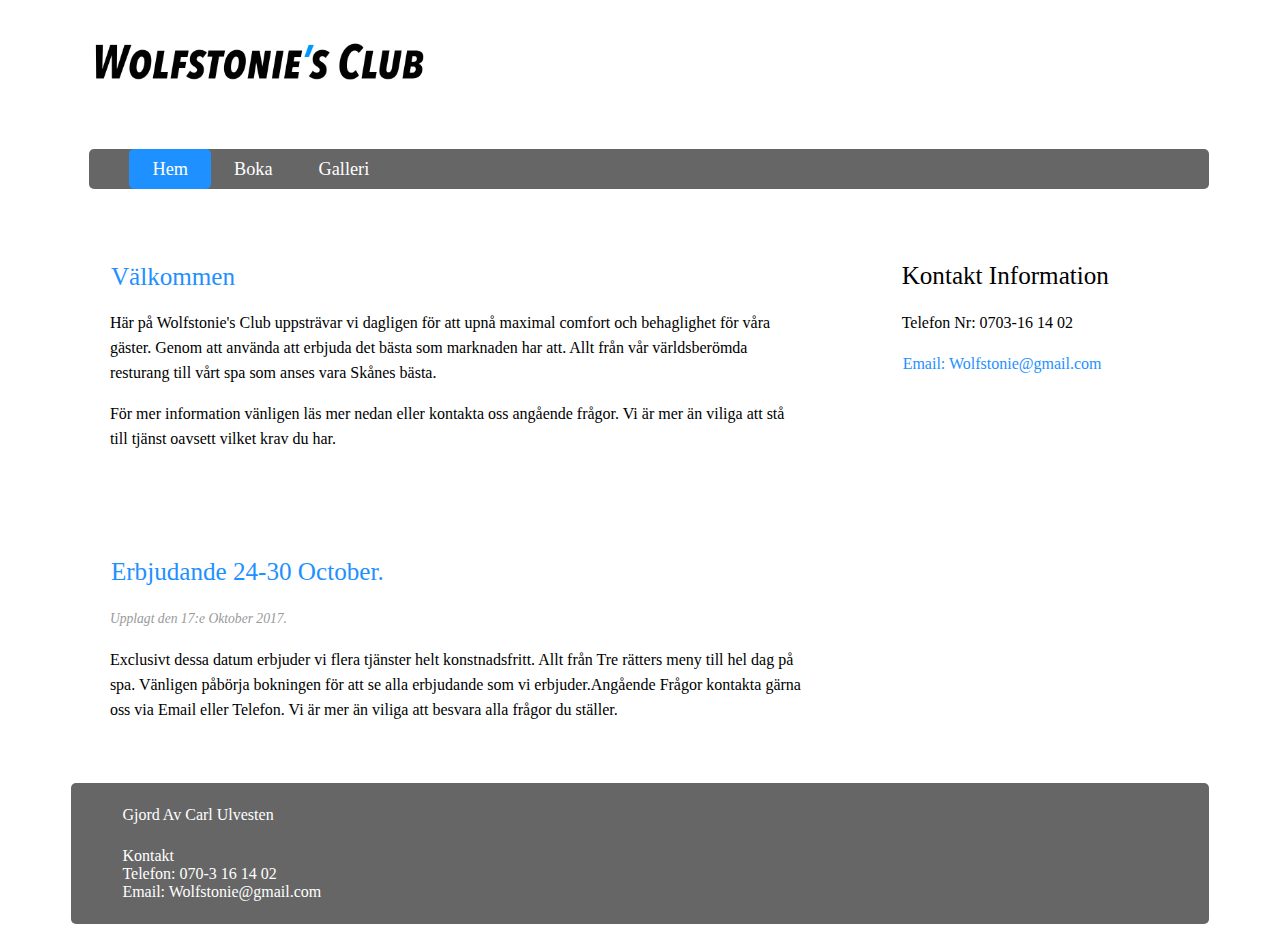
<file: index.html>
<!DOCTYPE html>
<html lang="en">
<head>
	<title>Wolfstonie's Club</title>
	<meta charset="utf-8" />
	
	<link rel="stylesheet" href="style.css" type="text/css" />
	<meta name="viewport" content="width=device-width, initial-scale=1.0">

</head>

<body class="body">
	<div class="huvud">
	<header class="mainHeader">
		<img src="img/Loga.jpg" id="logo">
		<nav><ul>
			<li class="active"><a href="index.html">Hem</a></li>
			<li><a href="Boka.html">Boka</a></li>
			<li><a href="Galleri.html">Galleri</a></li>
			
            
		</ul></nav>
	</header>
		
	<div class="mainContent">
		<div class="content">	
				<article class="topcontent">	
					<header>
						<h2><a href="#" rel="bookmark" title="Permalink to this POST TITLE">Välkommen</a></h2>
					</header>
					
					<footer>
						<p class="post-info"></p>
					</footer>
					
					<content>
						<p>Här på Wolfstonie's Club uppsträvar vi dagligen för att upnå maximal comfort och behaglighet för våra gäster. Genom att använda att erbjuda det bästa som marknaden har att. Allt från vår världsberömda resturang till vårt spa som anses vara Skånes bästa. </p>
						<p>För mer information vänligen läs mer nedan eller kontakta oss angående frågor. Vi är mer än viliga att stå till tjänst oavsett vilket krav du har. </p>
					</content>
					
				</article>
            

				<article class="bottomcontent">	
					<header>
						<h2><a href="#" rel="bookmark" title="Permalink to this POST TITLE">Erbjudande 24-30 October.</a></h2>
					</header>

					<footer>
						<p class="post-info">Upplagt den 17:e Oktober 2017.</p>
					</footer>
					
					<content>
						<p>Exclusivt dessa datum erbjuder vi flera tjänster helt konstnadsfritt. Allt från Tre rätters meny till hel dag på spa. Vänligen påbörja bokningen för att se alla erbjudande som vi erbjuder.Angående Frågor kontakta gärna oss via Email eller Telefon. Vi är mer än viliga att besvara alla frågor du ställer. </p>
					</content>
				
				</article>
		</div>
			
				<aside class="top-sidebar">
					<article>
					<h2>Kontakt Information</h2>
					<p>Telefon Nr: 0703-16 14 02 <br>
                        </p>
                        <a href="Wolfstonie@gmail.com">Email: Wolfstonie@gmail.com</a>
				    </article>
				</aside>

				
				<aside class="middle-sidebar">
					<article>
					<h2></h2>
					<p></p>
				    </article>
				</aside>				

				<aside class="bottom-sidebar">
					<article>
					<h2></h2>
					<p></p>
				    </article>
				</aside>	
	</div>
	
	<footer class="mainFooter">
		<p>Gjord Av Carl Ulvesten </p>
        <p> Kontakt <br> Telefon: 070-3 16 14 02 <br> Email: Wolfstonie@gmail.com </p>
	</footer>

</body>
</html>
</file>
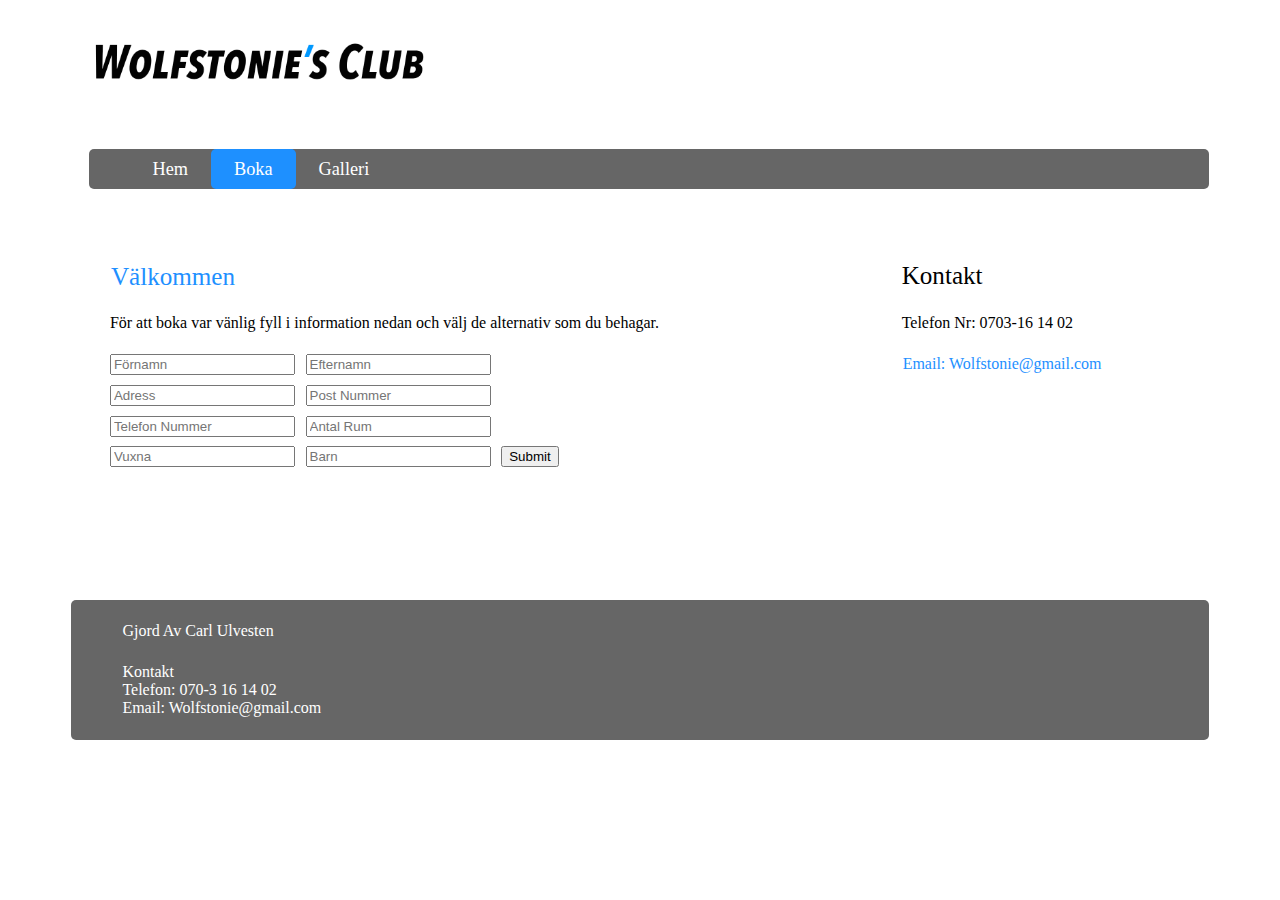
<file: Boka.html>
<!DOCTYPE html>
<html lang="en">
<head>
	<title>Wolfstonie's Club</title>
	<meta charset="utf-8" />
	
	<link rel="stylesheet" href="style.css" type="text/css" />
	<meta name="viewport" content="width=device-width, initial-scale=1.0">

</head>

<body class="body">
    <div class="huvud">
    
	<header class="mainHeader">
		<img src="img/Loga.jpg" id="logo">
		<nav><ul>
			<li><a href="index.html">Hem</a></li>
			<li class="active"><a href="Boka.html">Boka</a></li>
			<li><a href="Galleri.html">Galleri</a></li>
			
            
		</ul></nav>
	</header>
		
	<div class="mainContent">
		<div class="content">	
				<article class="topcontent">	
					<header>
						<h2><a href="#" rel="bookmark" title="Permalink to this POST TITLE">Välkommen</a></h2>
					</header>
					
					<footer>
						<p class="post-info"></p>
					</footer>
					
					<content>
						<p>För att boka var vänlig fyll i information nedan och välj de alternativ som du behagar.</p>
                        <form action="Bokingar.php">
						 <input alt="Förnamn" placeholder="Förnamn">
                        <input placeholder="Efternamn" alt="Efternamn"><br>
                        <input placeholder="Adress"> 
                        <input placeholder="Post Nummer"> <br>
                        <input placeholder="Telefon Nummer" alt="Telefon Nummer">
                            <input placeholder="Antal Rum" alt="Antal Rum">
                            <br>
                            <input list="Vuxna" min="0" max="4" placeholder="Vuxna">
                            <datalist id="Vuxna">
                                <option value="1"></option>
                                <option value="2"></option>
                                <option value="3"></option>
                                <option value="4"></option>
                            
                            </datalist>
                            <input list="Barn" min="0" max="4" placeholder="Barn">
                            <datalist id="Barn">
                                <option value="1"></option>
                                <option value="2"></option>
                                <option value="3"></option>
                                <option value="4"></option>
                            
                            </datalist>
                            <input type="submit" value="Submit">
                            </form>
					</content>
					
				</article>

				<article class="bottomcontent">	
				
				</article>
		</div>
			
				<aside class="top-sidebar">
					<article>
					<h2>Kontakt</h2>
					<p>Telefon Nr: 0703-16 14 02 <br>
                        </p>
                        <a href="Wolfstonie@gmail.com">Email: Wolfstonie@gmail.com</a>
				    </article>
				</aside>
				
				<aside class="middle-sidebar">
					<article>
					<h2></h2>
					<p></p>
				    </article>
				</aside>				

				<aside class="bottom-sidebar">
					<article>
					<h2></h2>
					<p></p>
				    </article>
				</aside>	
	</div>
	
	<footer class="mainFooter">
		<p>Gjord Av Carl Ulvesten </p>
        <p> Kontakt <br> Telefon: 070-3 16 14 02 <br> Email: Wolfstonie@gmail.com </p>
	</footer>
</div>
</body>
</html>
</file>
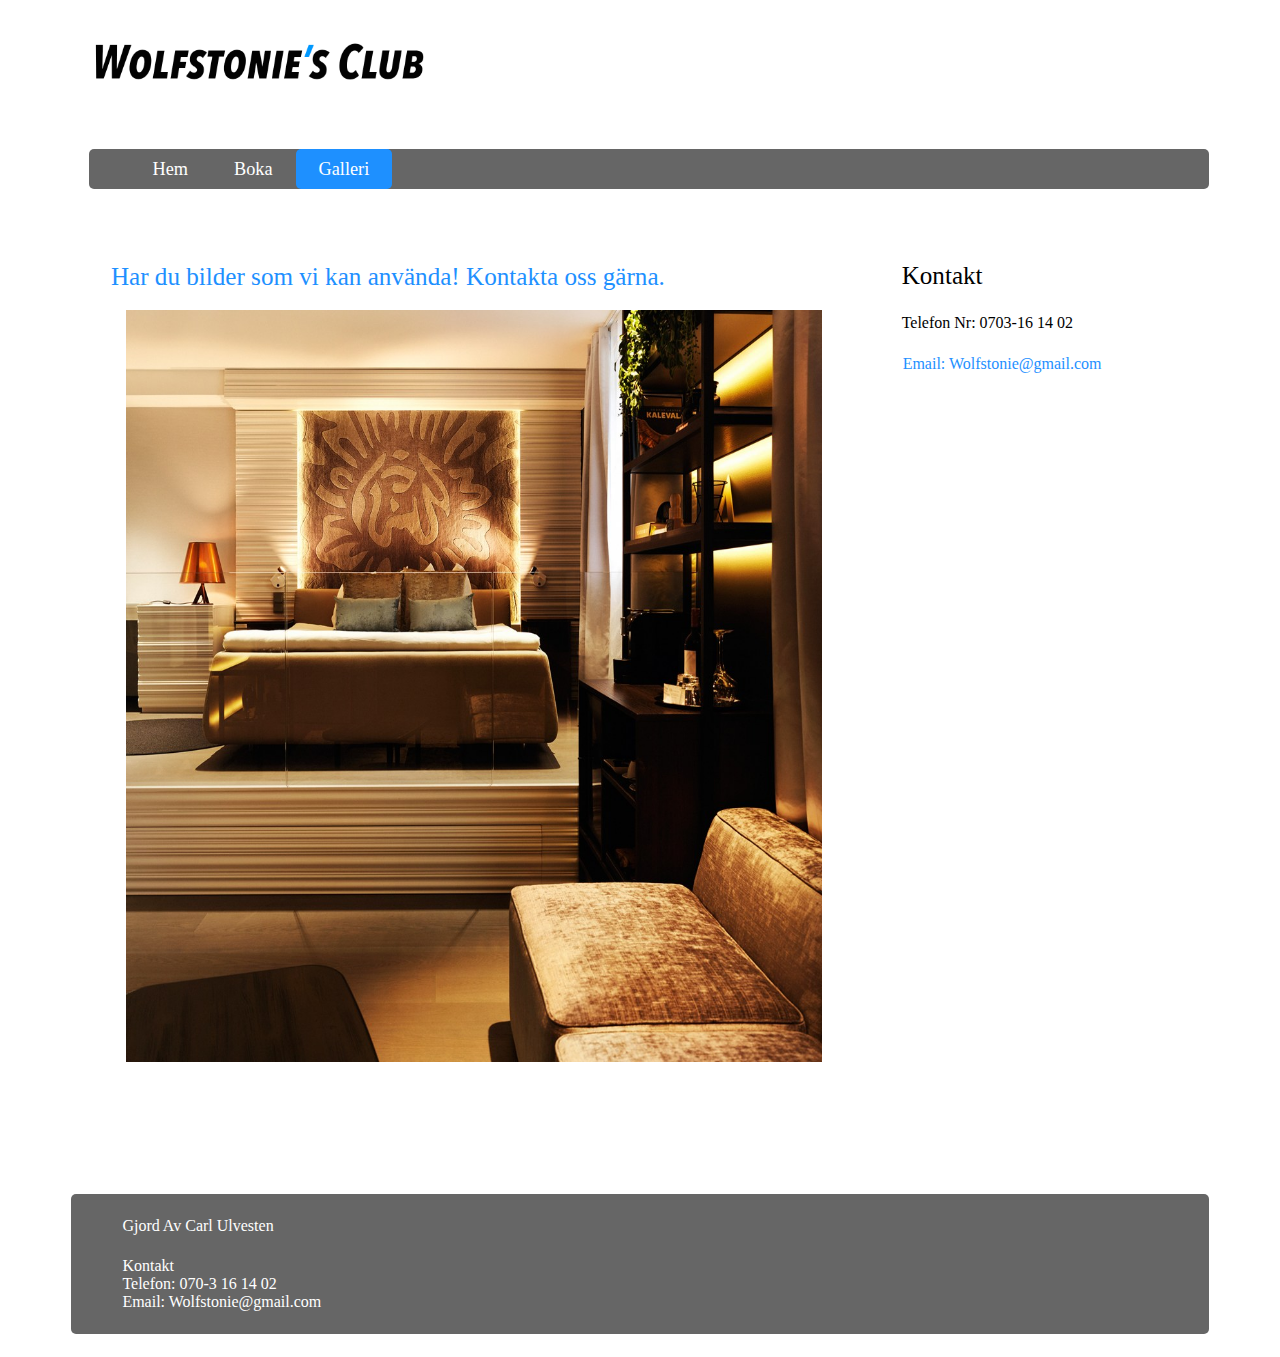
<file: Galleri.html>
<!DOCTYPE html>
<html lang="en">
<head>
	<title>Wolfstonie's Club</title>
	<meta charset="utf-8" />
	
	<link rel="stylesheet" href="style.css" type="text/css" />
	<meta name="viewport" content="width=device-width, initial-scale=1.0">

</head>

<body class="body">
	<div class="huvud">
	<header class="mainHeader">
		<img src="img/Loga.jpg" id="logo">
		<nav><ul>
			<li><a href="index.html">Hem</a></li>
			<li><a href="Boka.html">Boka</a></li>
			<li class="active"><a href="Galleri.html">Galleri</a></li>
			
            
		</ul></nav>
	</header>
		
	<div class="mainContent">
		<div class="content">	
				<article class="topcontent">	
					<header>
						<h2><a href="#" rel="bookmark" title="Permalink to this POST TITLE">Har du bilder som vi kan använda! Kontakta oss gärna.</a></h2>
					</header>
					
					<footer>
						<p class="post-info"></p>
					</footer>
					
					<content>
                        <div class="w3-content w3-section" style="#">
						<img class="mySlides w3-animate-top" src="img/197-KlausK-conde-nast-traveller-15sept14-pr_1080x1080.jpg" style="width:100%"> 
                        <img class="mySlides w3-animate-top" src="img/24020a8b86c2d31efea2d37c526c2564.jpg">
                        <img class="mySlides w3-animate-top" src="img/the-robey-hotel-chicago-conde-nast-traveller-21april17-adrian-gaut_1080x1080.jpg">
                        <img class="mySlides w3-animate-top" src="img/198-KlausK-conde-nast-traveller-15sept14-pr_1080x1080.jpg">
                            <div/>
                        
					</content>
					
				</article>

				<article class="bottomcontent">
				
				</article>
		</div>
			
				<aside class="top-sidebar">
					<article>
					<h2>Kontakt</h2>
					<p>Telefon Nr: 0703-16 14 02 <br>
                        </p>
                        <a href="Wolfstonie@gmail.com">Email: Wolfstonie@gmail.com</a>
				    </article>
				</aside>
				
				<aside class="middle-sidebar">
					<article>
					<h2></h2>
					<p></p>
				    </article>
				</aside>				

				<aside class="bottom-sidebar">
					<article>
					<h2></h2>
					<p></p>
				    </article>
				</aside>	
	</div>
	
	<footer class="mainFooter">
		<p>Gjord Av Carl Ulvesten </p>
        <p> Kontakt <br> Telefon: 070-3 16 14 02 <br> Email: Wolfstonie@gmail.com </p>
	</footer>
        <script>
var myIndex = 0;
carousel();

function carousel() {
    var i;
    var x = document.getElementsByClassName("mySlides");
    for (i = 0; i < x.length; i++) {
      x[i].style.display = "none";  
    }
    myIndex++;
    if (myIndex > x.length) {myIndex = 1}    
    x[myIndex-1].style.display = "block";  
    setTimeout(carousel, 2500);    
}
</script>


</body>
</html>
</file>
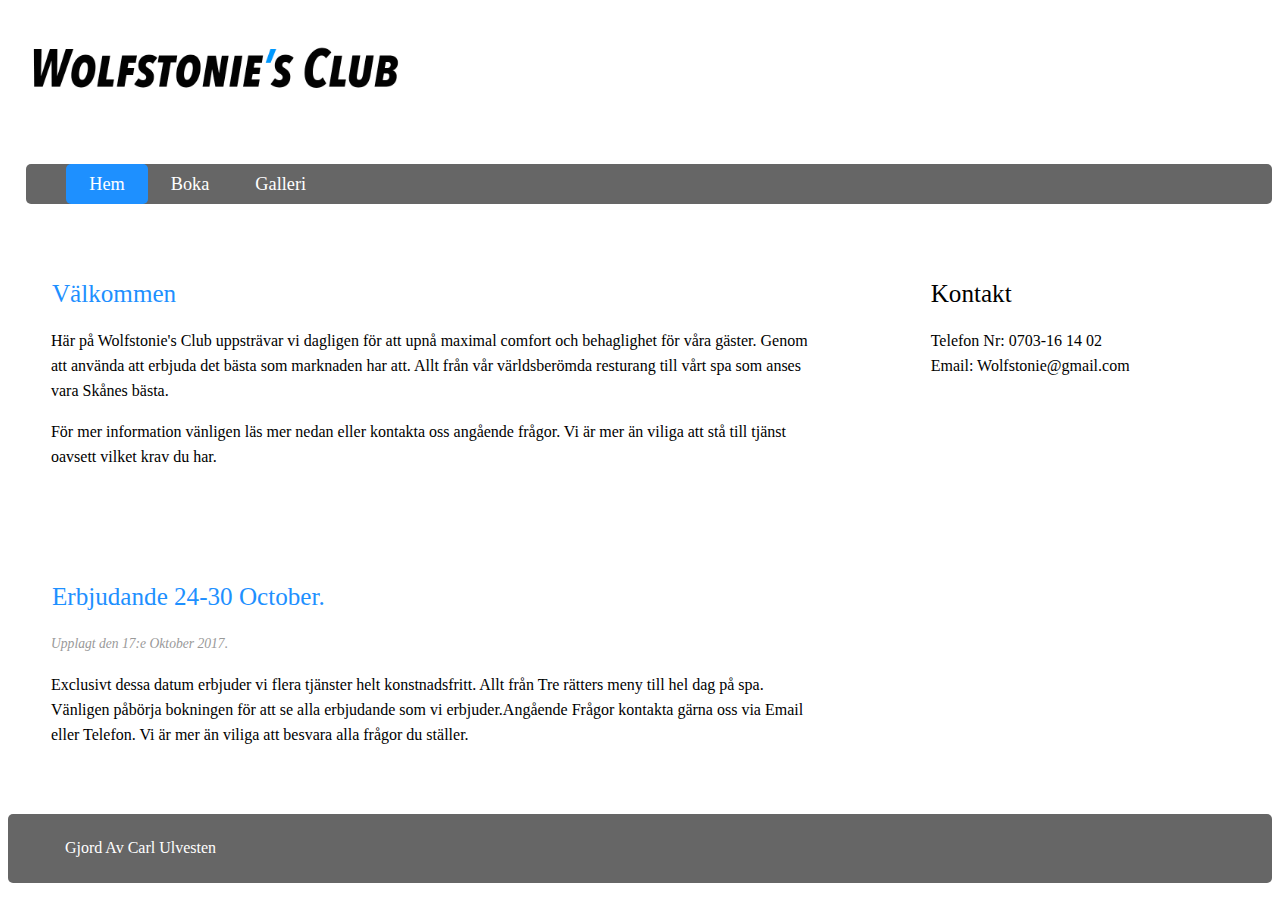
<file: Kontakt.html>
<!DOCTYPE html>
<html lang="en">
    <head>
        <title>Wolfstonie's Club</title>
        <meta charset="utf-8" />

        <link rel="stylesheet" href="style.css" type="text/css" />
        <meta name="viewport" content="width=device-width, initial-scale=1.0">
    </head>

    <body class="body">

        <header class="mainHeader">
            <img src="img/Loga.jpg" id="logo">
            <nav><ul>
                <li class="active"><a href="index.html">Hem</a></li>
                <li><a href="Boka.html">Boka</a></li>
                <li><a href="Galleri.html">Galleri</a></li>
                </ul></nav>
        </header>

        <div class="mainContent">
            <div class="content">	
                <article class="topcontent">	
                    <header>
                        <h2><a href="#" rel="bookmark" title="Permalink to this POST TITLE">Välkommen</a></h2>
                    </header>

                    <footer>
                        <p class="post-info"></p>
                    </footer>

                    <content>
                        <p>Här på Wolfstonie's Club uppsträvar vi dagligen för att upnå maximal comfort och behaglighet för våra gäster. Genom att använda att erbjuda det bästa som marknaden har att. Allt från vår världsberömda resturang till vårt spa som anses vara Skånes bästa. </p>
                        <p>För mer information vänligen läs mer nedan eller kontakta oss angående frågor. Vi är mer än viliga att stå till tjänst oavsett vilket krav du har. </p>
                    </content>

                </article>

                <article class="bottomcontent">	
                    <header>
                        <h2><a href="#" rel="bookmark" title="Permalink to this POST TITLE">Erbjudande 24-30 October.</a></h2>
                    </header>

                    <footer>
                        <p class="post-info">Upplagt den 17:e Oktober 2017.</p>
                    </footer>

                    <content>
                        <p>Exclusivt dessa datum erbjuder vi flera tjänster helt konstnadsfritt. Allt från Tre rätters meny till hel dag på spa. Vänligen påbörja bokningen för att se alla erbjudande som vi erbjuder.Angående Frågor kontakta gärna oss via Email eller Telefon. Vi är mer än viliga att besvara alla frågor du ställer. </p>
                    </content>

                </article>
            </div>

            <aside class="top-sidebar">
                <article>
                    <h2>Kontakt</h2>
                    <p>Telefon Nr: 0703-16 14 02 <br> 
                        Email: Wolfstonie@gmail.com</p>
                </article>
            </aside>

            <aside class="middle-sidebar">
                <article>
                    <h2></h2>
                    <p></p>
                </article>
            </aside>				

            <aside class="bottom-sidebar">
                <article>
                    <h2></h2>
                    <p></p>
                </article>
            </aside>	
        </div>

        <footer class="mainFooter">
            <p>Gjord Av Carl Ulvesten </p>
        </footer>

    </body>
</html>
</file>
<file: style.css>
.huvud {
    margin-left: auto;
    margin-right: auto;
    width: 90%
}


#logo {
    
    margin-left: 1em;
}


}

body {
	background-image: url('img/.jpg');
	color: #000305;
	font-size: 87.5%; /* Base font size: 14px */
	font-family: 'Trebuchet MS', Trebuchet, 'Lucida Sans Unicode', 'Lucida Grande', 'Lucida Sans', Arial, sans-serif;
	line-height: 1.429;
	margin: 0;
	/*padding-left: 10em;*/
    padding-top: 2em;
    /*padding-right: 10em;*/
	text-align: left;
	}
	

	

h2 {font-size: 1.571em}	/* 22px */
h3 {font-size: 1.429em}	/* 20px */
h4 {font-size: 1.286em}	/* 18px */
h5 {font-size: 1.143em}	/* 16px */
h6 {font-size: 1em}		/* 14px */

h2, h3, h4, h5, h6 {
	font-weight: 400;
	line-height: 1.1;
	margin-bottom: .8em;
}

/* ===========================
   ======= Anchor style ====== 
   =========================== */
a {
	outline: 0;
	}

a img {
	border: 0px; 
	text-decoration: none;
}

a:link, a:visited {
	color: dodgerblue;
	padding: 0 1px;
	text-decoration: none;
}

a:hover, a:active {
	background-color: dodgerblue;
	color: #fff;
	text-decoration: none;
}

/* ===========================
   ===== Main Navigation ===== 
   =========================== */
   
.mainHeader nav {
	background: #666;
	font-size: 1.143em;
	height: 40px;
	line-height: 30px;
	margin: 0 auto 30px auto;
	text-align: center;
	border-radius: 5px;
	-moz-border-radius: 5px;
	-webkit-border-radius: 5px;
    margin-left: 1em;
}
	
.mainHeader nav ul {
	list-style: none; 
	margin: 0 auto;
}

.mainHeader nav ul li {
	float: left; 
	display: inline; 
}
	
.mainHeader nav a:link, .mainHeader nav a:visited {
	color: #fff;
	display: inline-block;
	height: 30px;
	padding: 5px 23px;
	text-decoration: none;
}
.mainHeader nav a:hover, .mainHeader nav a:active,
.mainHeader nav .active a:link, .mainHeader nav .active a:visited {
	background: dodgerblue;
	color: #fff;
	text-shadow: none !important;
}
	
.mainHeader nav li a {
	border-radius: 5px;
	-moz-border-radius: 5px;
	-webkit-border-radius: 5px;
}

.mainHeader img {
	width: 30%;
	height: auto;
	margin: 3% 0;
}

/* ===========================
   ======= Content Area ====== 
   =========================== */

.mainContent {
	overflow: hidden;
	line-height: 25px;
	border-radius: 5px;
	-moz-border-radius: 5px;
	-webkit-border-radius: 5px;
}

.topcontent {
	background-color: #FFF;
	border-radius: 5px;
	-moz-border-radius: 5px;
	-webkit-border-radius: 5px;	
	padding: 3% 5%;	
	margin-bottom: 3%;
}

.bottomcontent {
	background-color: #FFF;	
	border-radius: 5px;
	-moz-border-radius: 5px;
	-webkit-border-radius: 5px;	
	padding: 3% 5%;
}

.content {
	width: 68%;
	float: left;
	border-radius: 5px;
	-moz-border-radius: 5px;
	-webkit-border-radius: 5px;	
}

.post-info {
	font-style: italic;
	color: #999;
	font-size: 85%;
}

/* ===========================
   ======== Sidebar ========== 
   =========================== */

.top-sidebar {
	width: 24%;
	float: left;
	margin-left: 2%;
	border-radius: 5px;
	-moz-border-radius: 5px;
	-webkit-border-radius: 5px;	
	background-color: #FFF;	
	padding: 2% 3%;
	margin-bottom: 2%;
    border-color: dodgerblue;
    
}

.middle-sidebar {
	width: 24%;
	float: left;
	margin-left: 2%;
	border-radius: 5px;
	-moz-border-radius: 5px;
	-webkit-border-radius: 5px;	
	background-color: #FFF;	
	padding: 2% 3%;
	margin-bottom: 2%;
}

.bottom-sidebar {
	width: 24%;
	float: left;
	margin-left: 2%;
	border-radius: 5px;
	-moz-border-radius: 5px;
	-webkit-border-radius: 5px;	
	background-color: #FFF;	
	padding: 2% 3%;
}

/* ===========================
   ========= Footer ========== 
   =========================== */

.mainFooter {
	width: 100%;
	float: left;
	margin-top: 2%;
	margin-bottom: 2%;
	padding-left: 0;
	background-color: #666;
	border-radius: 5px;
	-moz-border-radius: 5px;
	-webkit-border-radius: 5px;	
	color: #FFF;	
}

.mainFooter p {
	width: 91%;
	margin: 2% auto;
}

/* ===========================
   ====== Media Queries ====== 
   =========================== */

@media only screen and (min-width : 150px) and (max-width : 780px)
{
	
	
	.mainHeader nav {
		background: #666;
		font-size: 1.143em;
		height: 160px;
		line-height: 30px;
		margin-bottom: 0;
		border-radius: 5px;
		-moz-border-radius: 5px;
		-webkit-border-radius: 5px;
	}
		
	.mainHeader nav ul {
		list-style: none; 
		margin: 0 auto;
		padding-left: 0;
	}
	
	.mainHeader nav li {
		margin-left: 0 auto;
		width: 100%;
	}
	
	.mainHeader nav a:link, .mainHeader nav a:visited {
		color: #FFF;
		display: block;
		height: 30px;
		padding: 5px 0;
		text-decoration: none;
	}
	
	.mainHeader nav a:active,
	.mainHeader nav .active a:link, .mainHeader nav .active a:visited {
		background: dodgerblue;
		color: #fff;
		text-shadow: none !important;
	}
		
	.mainHeader nav li a {
		border-radius: 5px;
		-moz-border-radius: 5px;
		-webkit-border-radius: 5px;
			
		border-radius: 5px;
		-moz-border-radius: 5px;
		-webkit-border-radius: 5px;
	}
	
	.mainHeader img {
		width: 100%;
		height: auto;
		margin-bottom: 3%;
	}
	
	.mainContent {
		overflow: hidden;
		line-height: 25px;
		border-radius: 5px;
		-moz-border-radius: 5px;
		-webkit-border-radius: 5px;
		margin-top: 4%;
		margin-bottom: 2%;
	}
	
	.topcontent {
		background-color: #FFF;
		border-radius: 5px;
		-moz-border-radius: 5px;
		-webkit-border-radius: 5px;	
		padding: 2% 5%;
		margin-bottom: 4%;
	}
	
	.bottomcontent {
		background-color: #FFF;	
		border-radius: 5px;
		-moz-border-radius: 5px;
		-webkit-border-radius: 5px;	
		padding: 2% 5%;
	}
	
	.content {
		width: 100%;
		float: left;
		border-radius: 5px;
		-moz-border-radius: 5px;
		-webkit-border-radius: 5px;	
	}	

	.post-info {
		display: none;
	}
	
	.top-sidebar {
		width: 86%;
		float: left;
		border-radius: 5px;
		-moz-border-radius: 5px;
		-webkit-border-radius: 5px;	
		background-color: #FFF;	
		margin-top: 4%;
		margin-left: 0;
		padding: 0 7%;
		margin-bottom: 0;		
	}
	
	.top-sidebar p {
		width: 90%;
	}

	.middle-sidebar {
		width: 86%;
		float: left;
		border-radius: 5px;
		-moz-border-radius: 5px;
		-webkit-border-radius: 5px;	
		background-color: #FFF;	
		margin-top: 4%;
		margin-left: 0;
		padding: 0 7%;
		margin-bottom: 0;	
	}
	
	.middle-sidebar p {
		width: 90%;
	}
	
	.bottom-sidebar {
		width: 86%;
		float: left;
		border-radius: 5px;
		-moz-border-radius: 5px;
		-webkit-border-radius: 5px;	
		background-color: #FFF;	
		margin-top: 4%;
		margin-left: 0%;
		padding: 0 7%;
		margin-bottom: 1%;
	}
	
	.bottom-sidebar p {
		width: 90%;
	}
		
	.mainFooter {
		width: 100%;
		float: left;
		margin: 2% 0;
		padding-left: 0;
		background-color: #666;
		border-radius: 5px;
		-moz-border-radius: 5px;
		-webkit-border-radius: 5px;	
		color: #FFF;	
	}
	
	.mainFooter p {
		width: 86%;
		margin: 2% auto;
	}
}

input {
    margin-bottom: 0.5em;
    margin-right: 0.5em;
    
    
}
img {
    display: block;
    margin: 1em;
    width: 47em;
    height: 47em;
    display: inline;
}

var slideIndex = 0;
carousel();

function carousel() {
    var i;
    var x = document.getElementsByClassName("Slides");
    for (i = 0; i < x.length; i++) {
      x[i].style.display = "none"; 
    }
    slideIndex++;
    if (slideIndex > x.length) {slideIndex = 1} 
    x[slideIndex-1].style.display = "block"; 
    setTimeout(carousel, 2000); // Change image every 2 seconds
}
</file>
